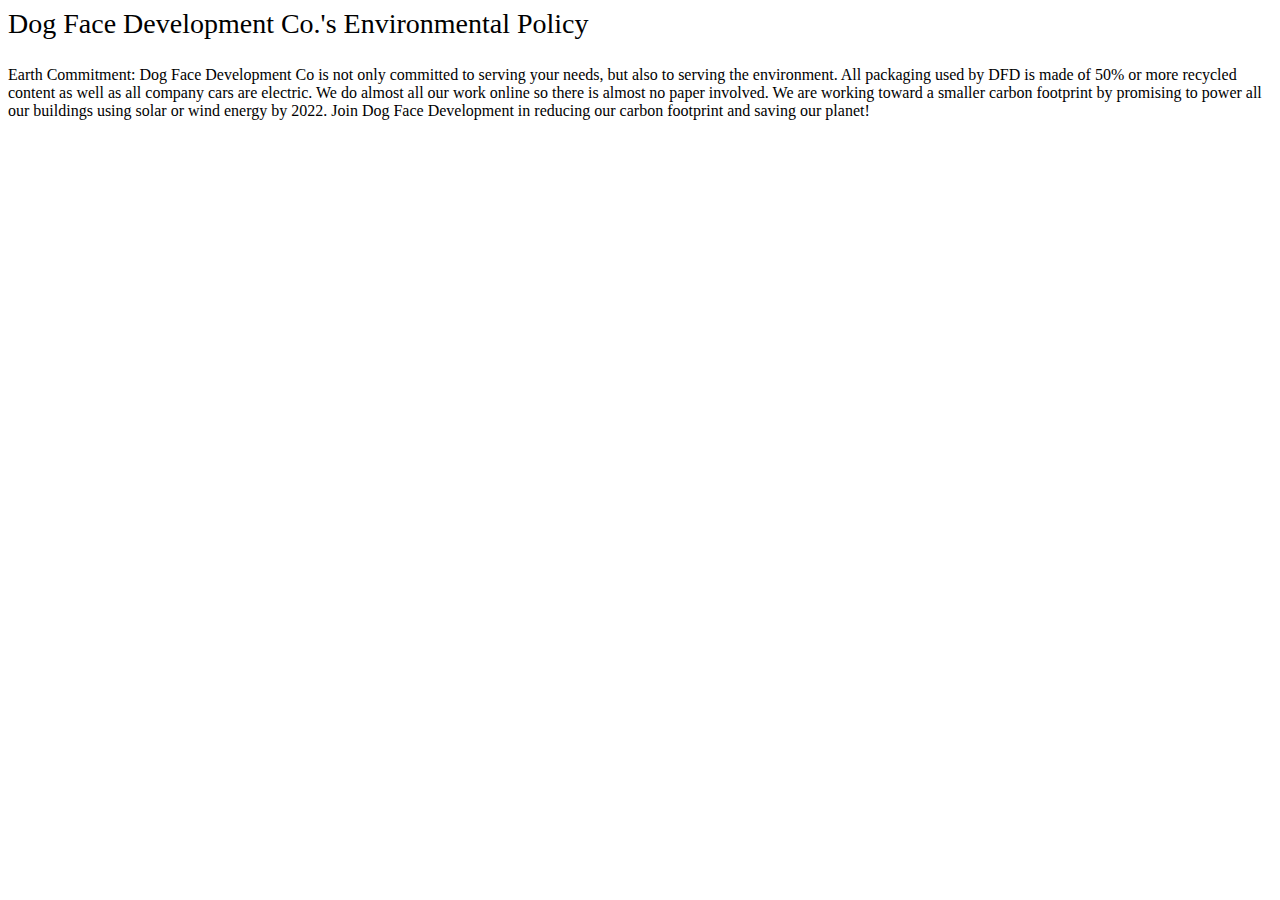
<file: legal/enviropolicy.html>
<head>
    <meta charset="utf-8" <meta name="viewport" content="width=device-width, initial-scale=1">
    <title>Dog Face Development Co. Environmental Policy</title>
    <meta name="keywords" content="dog, face, development, dog face development co, dog face development, github, environment, policy">
</head>
<style>
    #ppBody {
        font-size: 12pt;
        width: 100%;
        margin: 0 auto;
        text-align: justify;
    }

    #ppHeader {
        font-family: verdana;
        font-size: 21pt;
        width: 100%;
        margin: 0 auto;
    }

    .ppConsistencies {
        display: none;
    }
</style>

<body>
    <div id='ppHeader'>Dog Face Development Co.'s Environmental Policy</div>
    <div style='clear:both;height:10px;'></div>
    <p>
        Earth Commitment: Dog Face Development Co is not only committed to serving your needs, but also to serving the environment. All packaging used by DFD is made of 50% or more recycled content as well as all company cars are electric. We do almost all our work online so there is almost no paper involved. We are working toward a smaller carbon footprint by promising to power all our buildings using solar or wind energy by 2022. Join Dog Face Development in reducing our carbon footprint and saving our planet!
    </p>
        </div>
        </div>
</body>
</file>
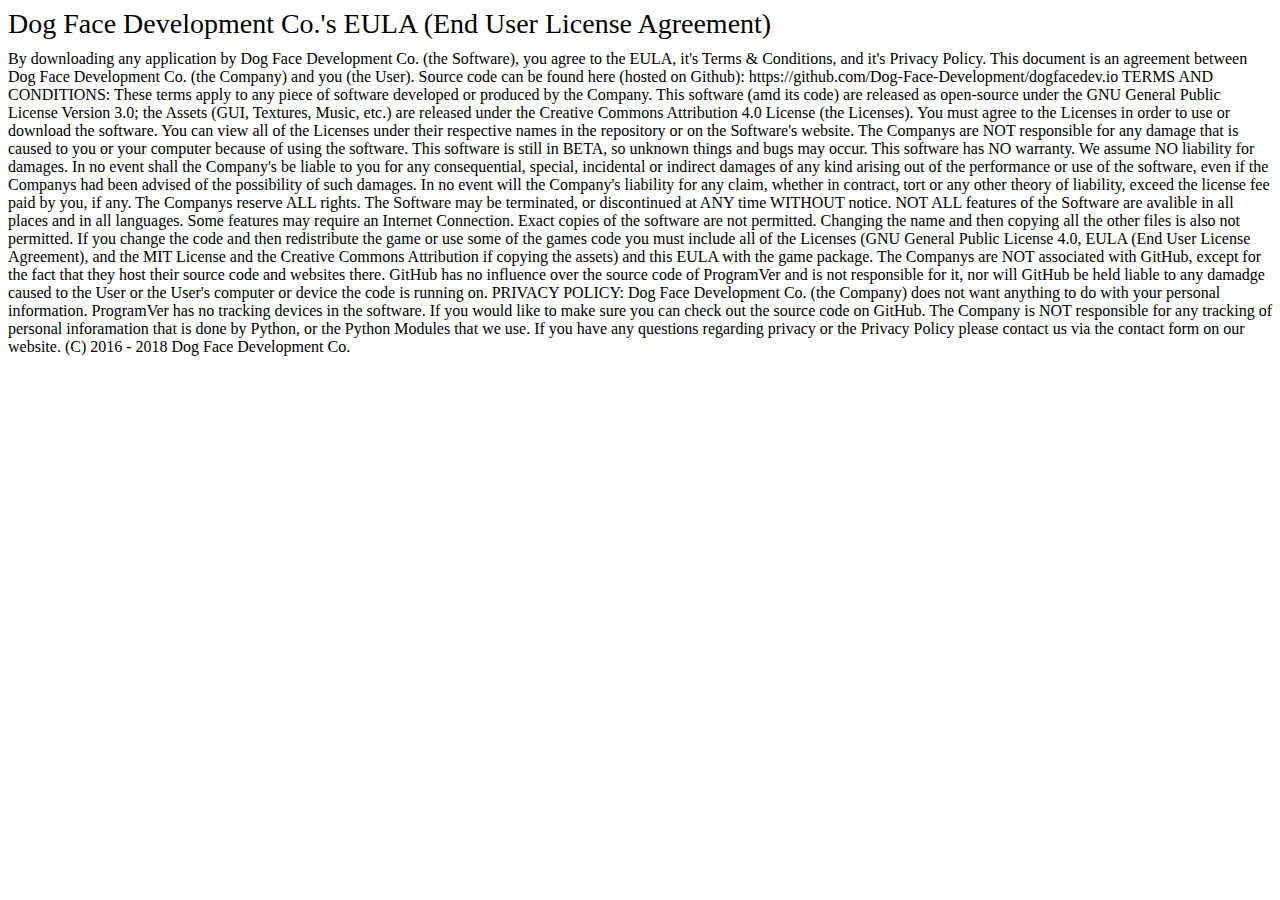
<file: legal/EULA.html>
<head>
    <meta charset="utf-8"
    <meta name="viewport" content="width=device-width, initial-scale=1">
    <title>Dog Face Development Co. EULA</title>
    <meta name="keywords" content="dog, face, development, dog face development co, dog face development, github, eula, end, user, license, agreement, information, public, private">
</head>
<style>
#ppBody
{
    font-size:12pt;
    width:100%;
    margin:0 auto;
    text-align:justify;
}

#ppHeader
{
    font-family:verdana;
    font-size:21pt;
    width:100%;
    margin:0 auto;
}

.ppConsistencies
{
    display:none;
}
</style>
<body>
<div id='ppHeader'>Dog Face Development Co.'s EULA (End User License Agreement)</div>
        <div style='clear:both;height:10px;'></div>
        <p<>
            By downloading any application by Dog Face Development Co. (the Software), you agree to the EULA,
            it's Terms & Conditions, and it's Privacy Policy. This document is an agreement between Dog Face Development Co. (the
            Company) and you (the User).
            Source code can be found here (hosted on Github): https://github.com/Dog-Face-Development/dogfacedev.io
            
            TERMS AND CONDITIONS:
            These terms apply to any piece of software developed or produced by the Company.
            This software (amd its code) are released as open-source under the GNU General Public License Version 3.0; the Assets
            (GUI, Textures, Music, etc.) are released under the Creative Commons Attribution 4.0 License (the Licenses). You must
            agree to the Licenses in order to use or download the software. You can view all of the Licenses under their respective
            names in the repository or on the Software's website.
            The Companys are NOT responsible for any damage that is caused to you or your computer because of using the software.
            This software is still in BETA, so unknown things and bugs may occur. This software has NO warranty. We assume NO
            liability for damages. In no event shall the Company's be liable to you for any consequential, special, incidental or
            indirect damages of any kind arising out of the performance or use of the software, even if the Companys had been
            advised of the possibility of such damages. In no event will the Company's liability for any claim, whether in
            contract, tort or any other theory of liability, exceed the license fee paid by you, if any.
            The Companys reserve ALL rights. The Software may be terminated, or discontinued at ANY time WITHOUT notice. NOT ALL
            features of the Software are avalible in all places and in all languages. Some features may require an Internet
            Connection.
            Exact copies of the software are not permitted. Changing the name and then copying all the other files is also not
            permitted. If you change the code and then redistribute the game or use some of the games code you must include all of
            the Licenses (GNU General Public License 4.0, EULA (End User License Agreement), and the MIT License and the Creative
            Commons Attribution if copying the assets) and this EULA with the game package.
            The Companys are NOT associated with GitHub, except for the fact that they host their source code and websites there.
            GitHub has no influence over the source code of ProgramVer and is not responsible for it, nor will GitHub be held
            liable to any damadge caused to the User or the User's computer or device the code is running on.
            
            
            PRIVACY POLICY:
            Dog Face Development Co. (the Company) does not want anything to do with your personal information. ProgramVer has no
            tracking devices in the software. If you would like to make sure you can check out the source code on GitHub.
            The Company is NOT responsible for any tracking of personal inforamation that is done by Python, or the Python Modules
            that we use.
            If you have any questions regarding privacy or the Privacy Policy please contact us via the contact form on our
            website.
            
            
            (C) 2016 - 2018 Dog Face Development Co.

        </p>
    </div>
</div>
</body>
</file>
